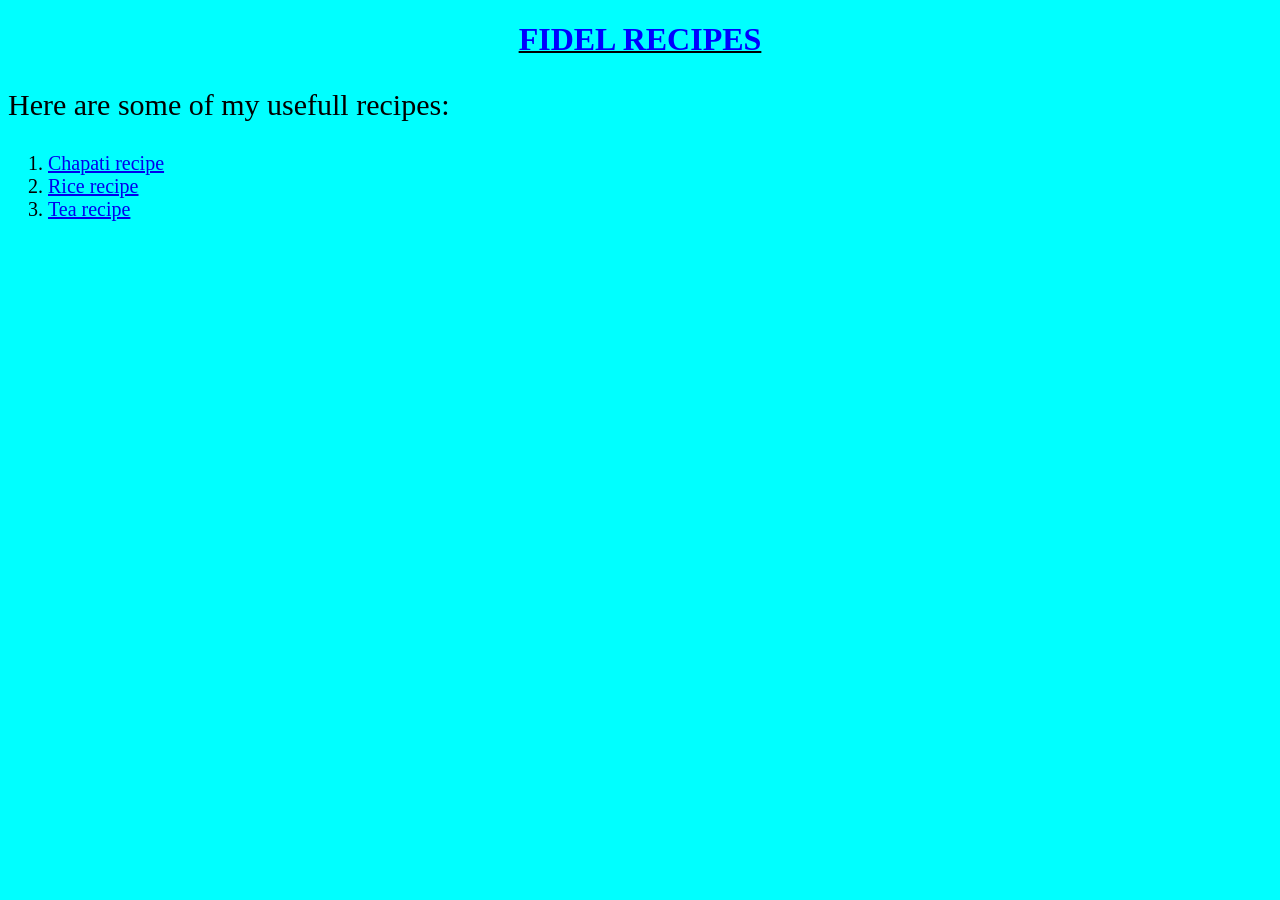
<file: index.html>
<!DOCTYPE html>
<html lang="en">
  <head>
    <meta charset="UTF-8" />
    <meta name="viewport" content="width=device-width, initial-scale=1.0" />
    <title>Homepage</title>
    <link rel="stylesheet" href="style.css" />
  </head>
  <body>
    <h1>Fidel recipes</h1>
    <p>Here are some of my usefull recipes:</p>
    <ol>
      <li><a href="recipes/chapati.html">Chapati recipe</a></li>
      <li><a href="recipes/rice.html">Rice recipe</a></li>
      <li><a href="recipes/tea.html">Tea recipe</a></li>
    </ol>
  </body>
</html>
</file>
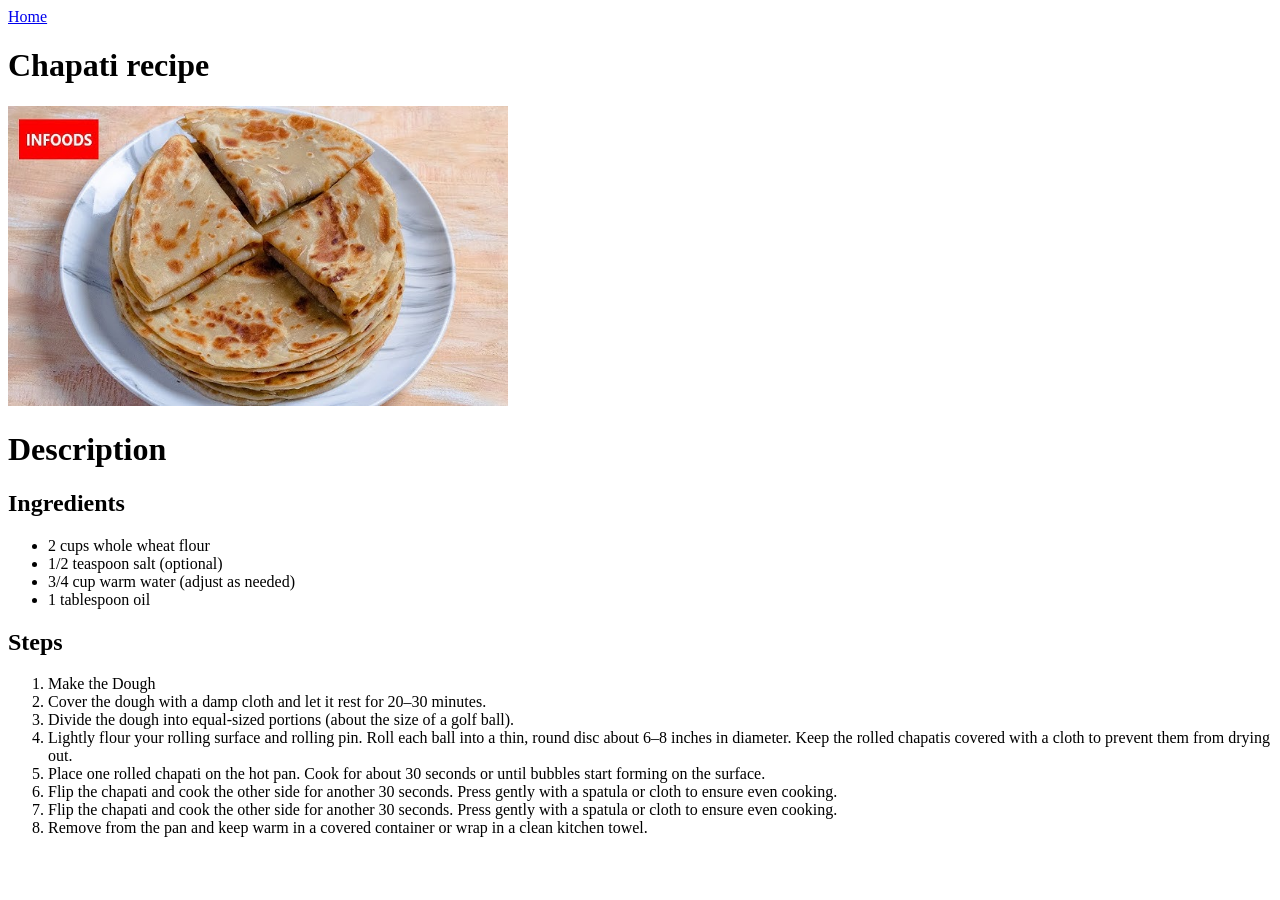
<file: recipes/chapati.html>
<!DOCTYPE html>
<html lang="en">
  <head>
    <meta charset="UTF-8" />
    <meta name="viewport" content="width=device-width, initial-scale=1.0" />
    <title>Chapati recipes</title>
  </head>
  <body>
    <a href="../index.html">Home</a>
    <h1>Chapati recipe</h1>
    <img src="hq720.jpg" alt="a chapati image" width="500px" height="300px" />
    <h1>Description</h1>
    <p>
      <h2>Ingredients</h2>
      <ul>
        <li>2 cups whole wheat flour</li>
        <li>1/2 teaspoon salt (optional)</li>
        <li>3/4 cup warm water (adjust as needed)</li>
        <li>1 tablespoon oil</li>
      </ul>
    </p>
    <p>
      <h2>Steps</h2>
      <ol>
        <li>Make the Dough</li>
        <li>Cover the dough with a damp cloth and let it rest for 20–30 minutes.</li>
        <li>Divide the dough into equal-sized portions (about the size of a golf ball).</li>
        <li>Lightly flour your rolling surface and rolling pin. Roll each ball into a thin, round disc about 6–8 inches in diameter. Keep the rolled chapatis covered with a cloth to prevent them from drying out.</li>
        <li>Place one rolled chapati on the hot pan. Cook for about 30 seconds or until bubbles start forming on the surface.</li>
        <li>Flip the chapati and cook the other side for another 30 seconds. Press gently with a spatula or cloth to ensure even cooking.</li>
        <li>Flip the chapati and cook the other side for another 30 seconds. Press gently with a spatula or cloth to ensure even cooking.</li>
        <li>Remove from the pan and keep warm in a covered container or wrap in a clean kitchen towel.</li>
      </ol>
    </p>
  </body>
</html>
</file>
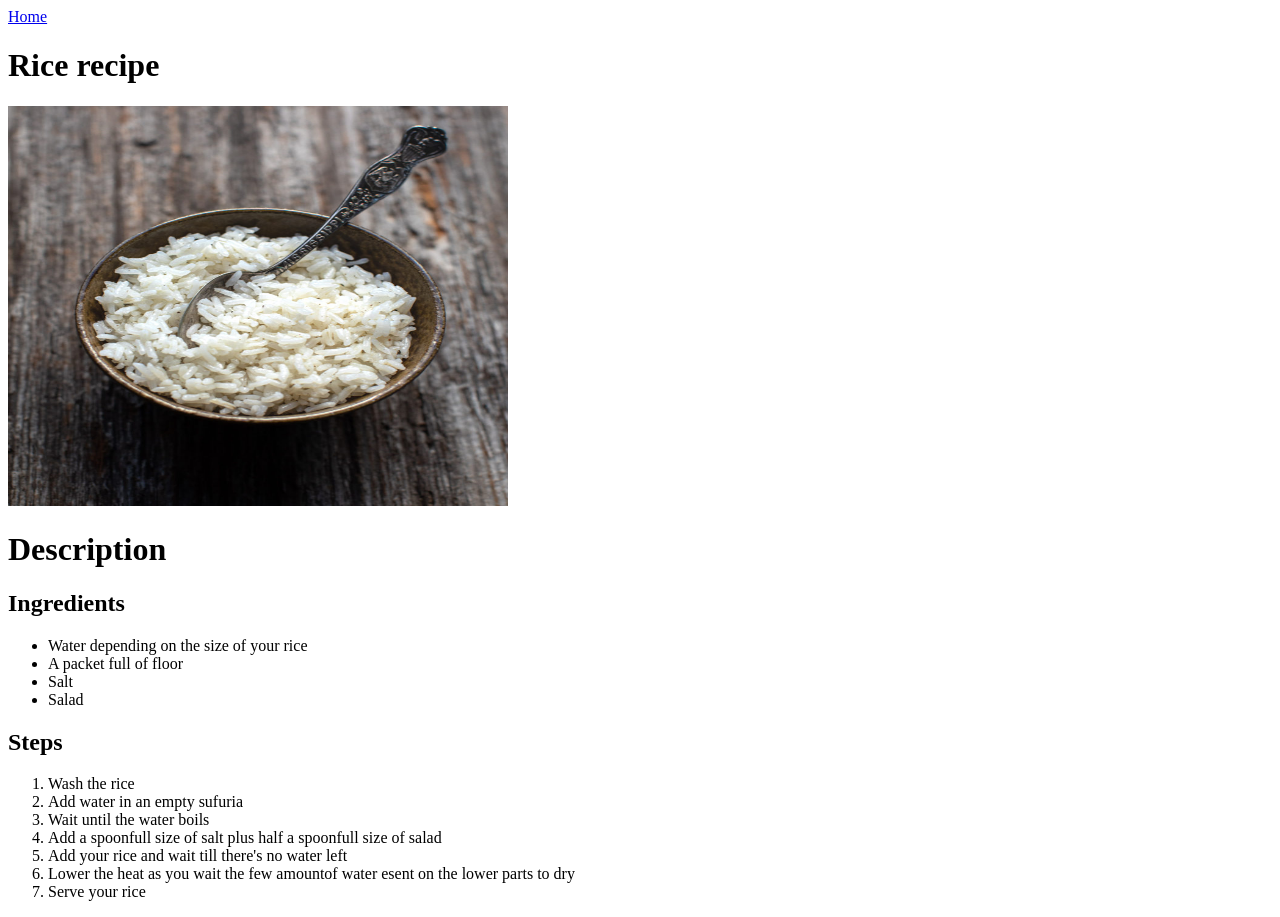
<file: recipes/rice.html>
<!DOCTYPE html>
<html lang="en">
<head>
    <meta charset="UTF-8">
    <meta name="viewport" content="width=device-width, initial-scale=1.0">
    <title>Rice recipe</title>
</head>
<body>
    <a href="../index.html">Home</a>
    <h1>Rice recipe</h1>
    <img src="easy-baked-rice-02-819x1024.jpg" alt="A rice picture" width="500px" height="400px">
    <h1>Description</h1>
    <p>
        <h2>Ingredients</h2>
        <ul>
            <li>Water depending on the size of your rice</li>
            <li>A packet full of floor</li>
            <li>Salt</li>
            <li>Salad</li>
        </ul>
    </p>
    <p>
        <h2>Steps</h2>
        <ol>
            <li>Wash the rice</li>
            <li>Add water in an empty sufuria</li>
            <li>Wait until the water boils</li>
            <li>Add a spoonfull size of salt plus half a spoonfull size of salad</li>
            <li>Add your rice and wait till there's no water left</li>
            <li>Lower the heat as you wait the few amountof water esent on the lower parts to dry</li>
            <li>Serve your rice</li>
        </ol>
    </p>
</body>
</html>
</file>
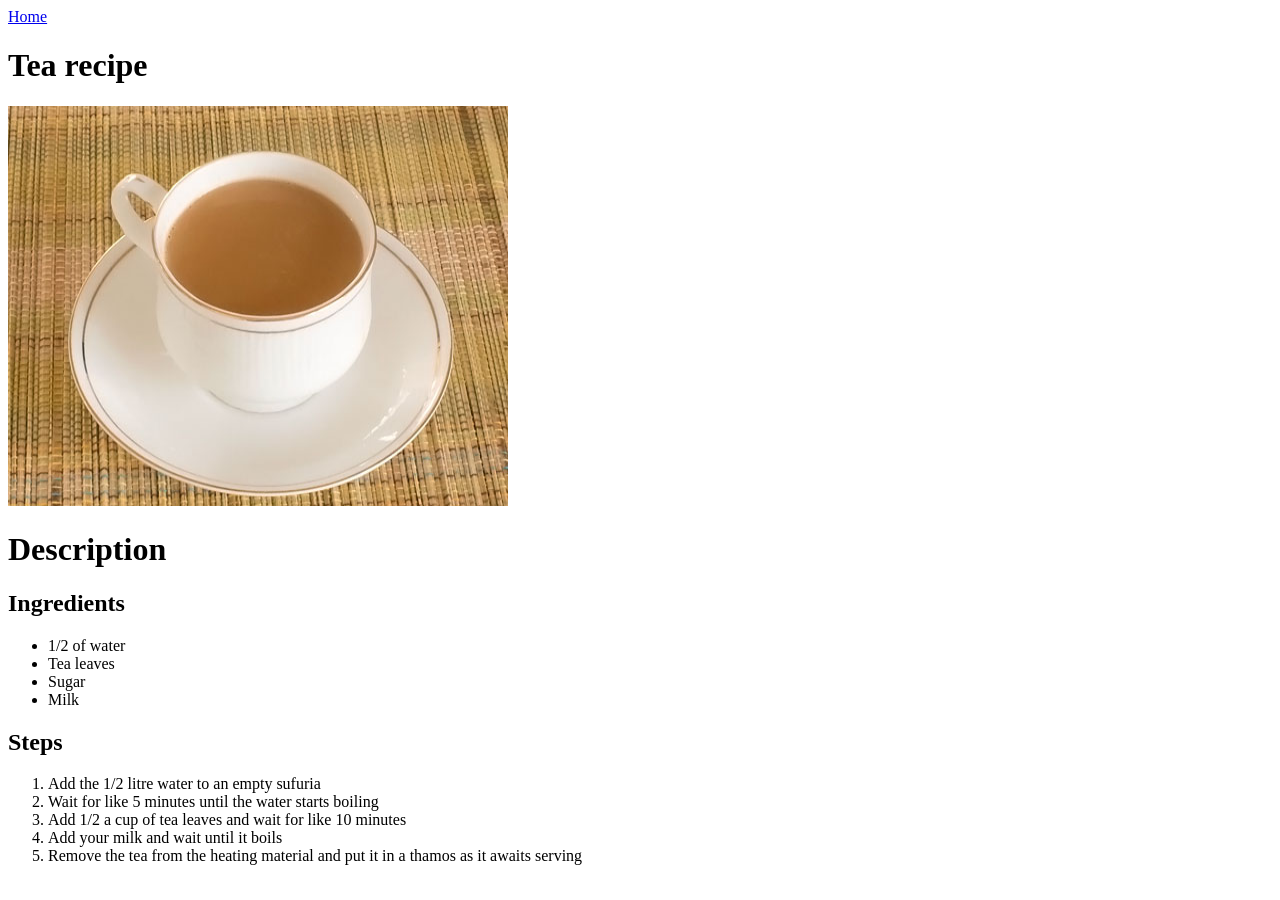
<file: recipes/tea.html>
<!DOCTYPE html>
<html lang="en">
<head>
    <meta charset="UTF-8">
    <meta name="viewport" content="width=device-width, initial-scale=1.0">
    <title>Tea recipes</title>
</head>
<body>
    <a href="../index.html">Home</a>
    <h1>Tea recipe</h1>
    <img src="milk-tea-recipe.jpg" alt="A tea picture" width="500px" height="400px">
    <h1>Description</h1>
    <p>
        <h2>Ingredients</h2>
        <ul>
            <li>1/2 of water</li>
            <li>Tea leaves</li>
            <li>Sugar</li>
            <li>Milk</li>
        </ul>
    </p>
    <p>
        <h2>Steps</h2>
        <ol>
            <li>Add the 1/2 litre water to an empty sufuria</li>
            <li>Wait for like 5 minutes until the water starts boiling</li>
            <li>Add 1/2 a cup of tea leaves and wait for like 10 minutes</li>
            <li>Add your milk and wait until it boils</li>
            <li>Remove the tea from the heating material and put it in a thamos as it awaits serving</li>
        </ol>
    </p>
</body>
</html>
</file>
<file: style.css>
* {
    background-color: aqua;
}
h1 {
    color: Blue;
    text-align: center;
    text-decoration: underline black 2px;
    text-transform: capitalize;
    text-transform: uppercase;
}
p {
    font-size: 30px;
}
ol {
    font-size: 20px;
}
</file>
